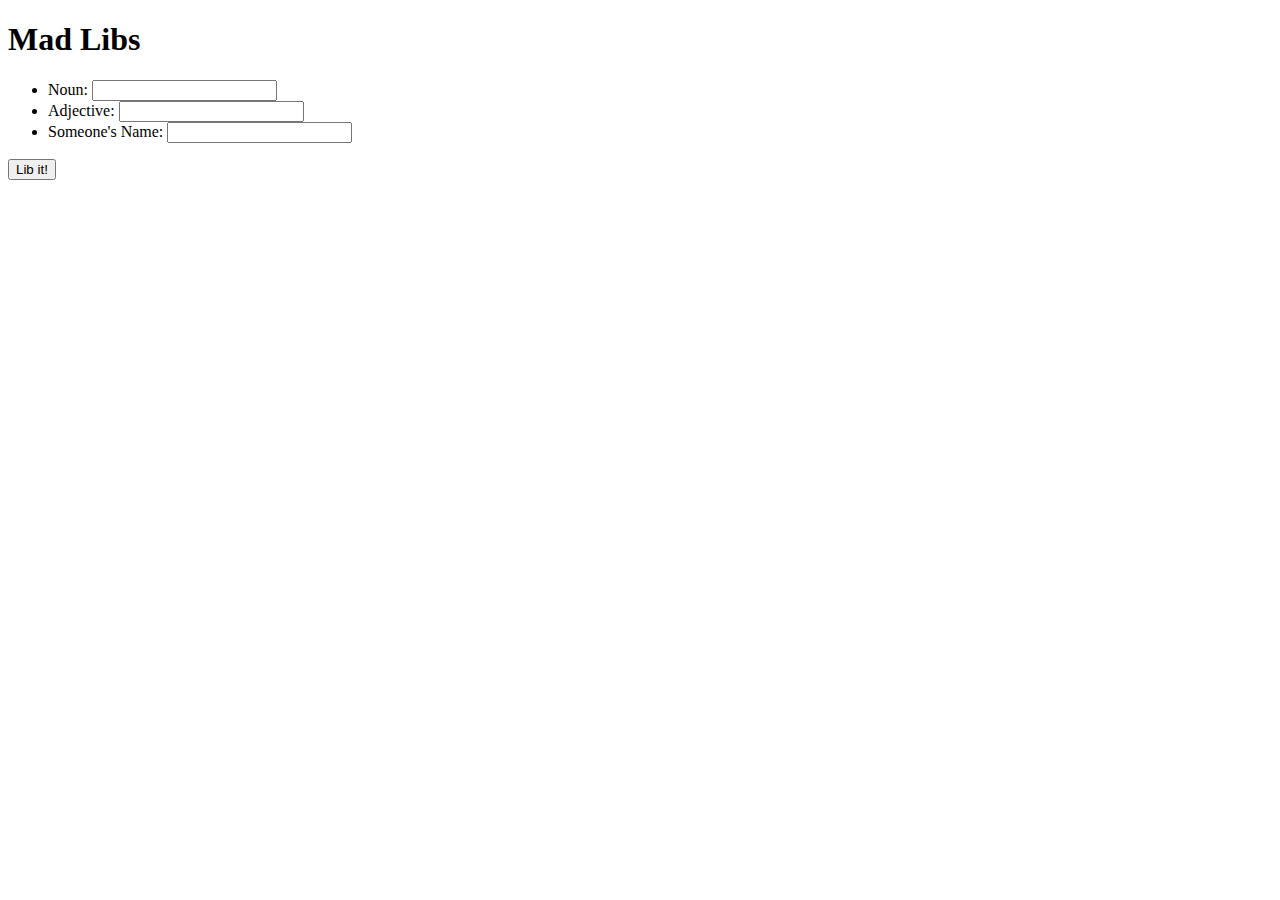
<file: index.html>
<!DOCTYPE html>
<html>
<head>
	<link rel="stylesheet" type="text/css" href="style.css">
	<script src="http://ajax.googleapis.com/ajax/libs/jquery/1.10.2/jquery.min.js"> </script>
	<script type="text/javascript" src="js.js"></script>
	<title>Mad Libs</title>
</head>
<body>
	<h1>Mad Libs</h1>

	<ul>
		<li>Noun: <input type="text" id="noun">
		<li>Adjective: <input type="text" id="adjective">
		<li>Someone's Name: <input type="text" id="person">
	</ul>

	<button id="lib-button">Lib it!</button>

	<div id="story">
		<p id="story2">
		</p>
	</div>


</body>
</html>
</file>
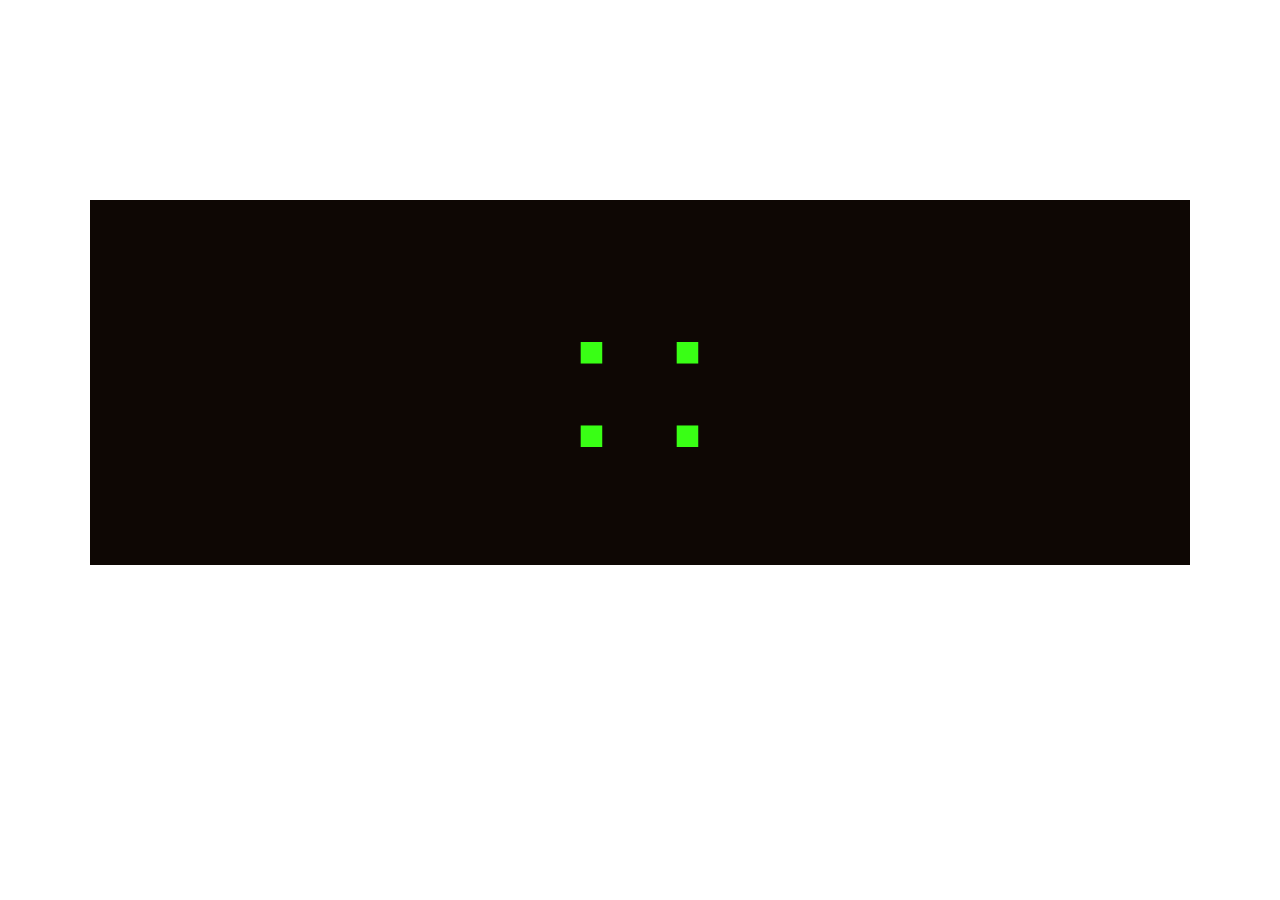
<file: clock.html>
<!DOCTYPE html>
<html>
<head>
	<title>Clock</title>
	<link rel="stylesheet" type="text/css" href="clock.css">
	<link href='http://fonts.googleapis.com/css?family=Orbitron' rel='stylesheet' type='text/css'/>
	<script src="http://ajax.googleapis.com/ajax/libs/jquery/1.10.2/jquery.min.js"> </script>
	<script src="clock.js"></script>
</head>	
<body>
	<div id="clock">
		<span class="hour"></span>:
		<span class="minute"></span>:
		<span class="second"></span>
		<!-- <span class="millisecond"></span> -->
	</div>
</body>

</html>
</file>
<file: style.css>
#story {
	font-weight: 600;
	font-family: courier;
	font-size: 25px;
}
</file>
<file: clock.css>
span {
	font-size: 150px;
	font-weight: 600;
	color: #39FF15;
	background-color: #0E0704;
	font-family: 'Orbitron', sans-serif;
}

html {
	background-image: url(http://sapling-inc.com/wp-content/gallery/sbp-series/Red-6-Digit-Digital-Clock-With-Logo.png);
	background-size: cover;
}

#clock {
	background-color: #0E0704;
	width:1100px;
	height: 300px;
	margin: 0 auto;
	text-align: center;
	color: #39FF15;
	font-size:180px;
	font-weight: 600;
	margin-top: 200px;
	padding-top: 65px;
	font-family: 'Orbitron', sans-serif;
}
</file>
